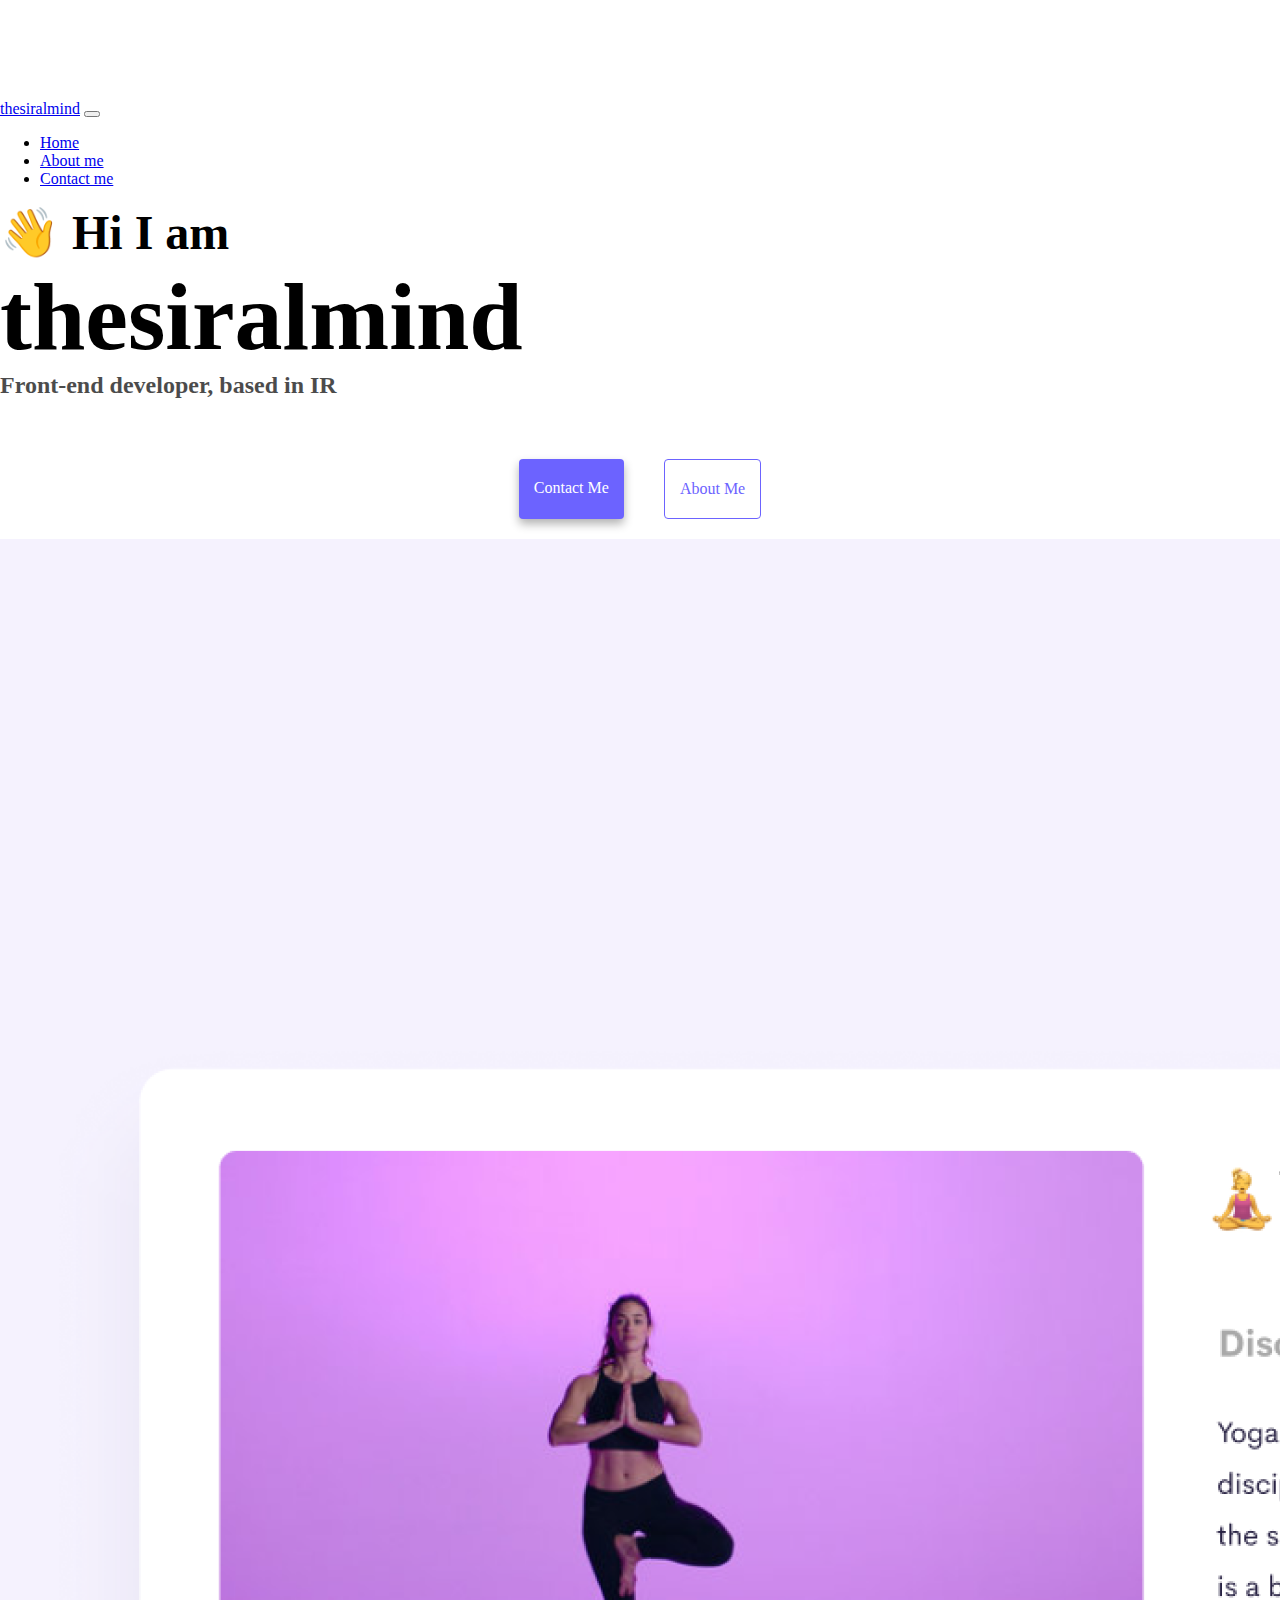
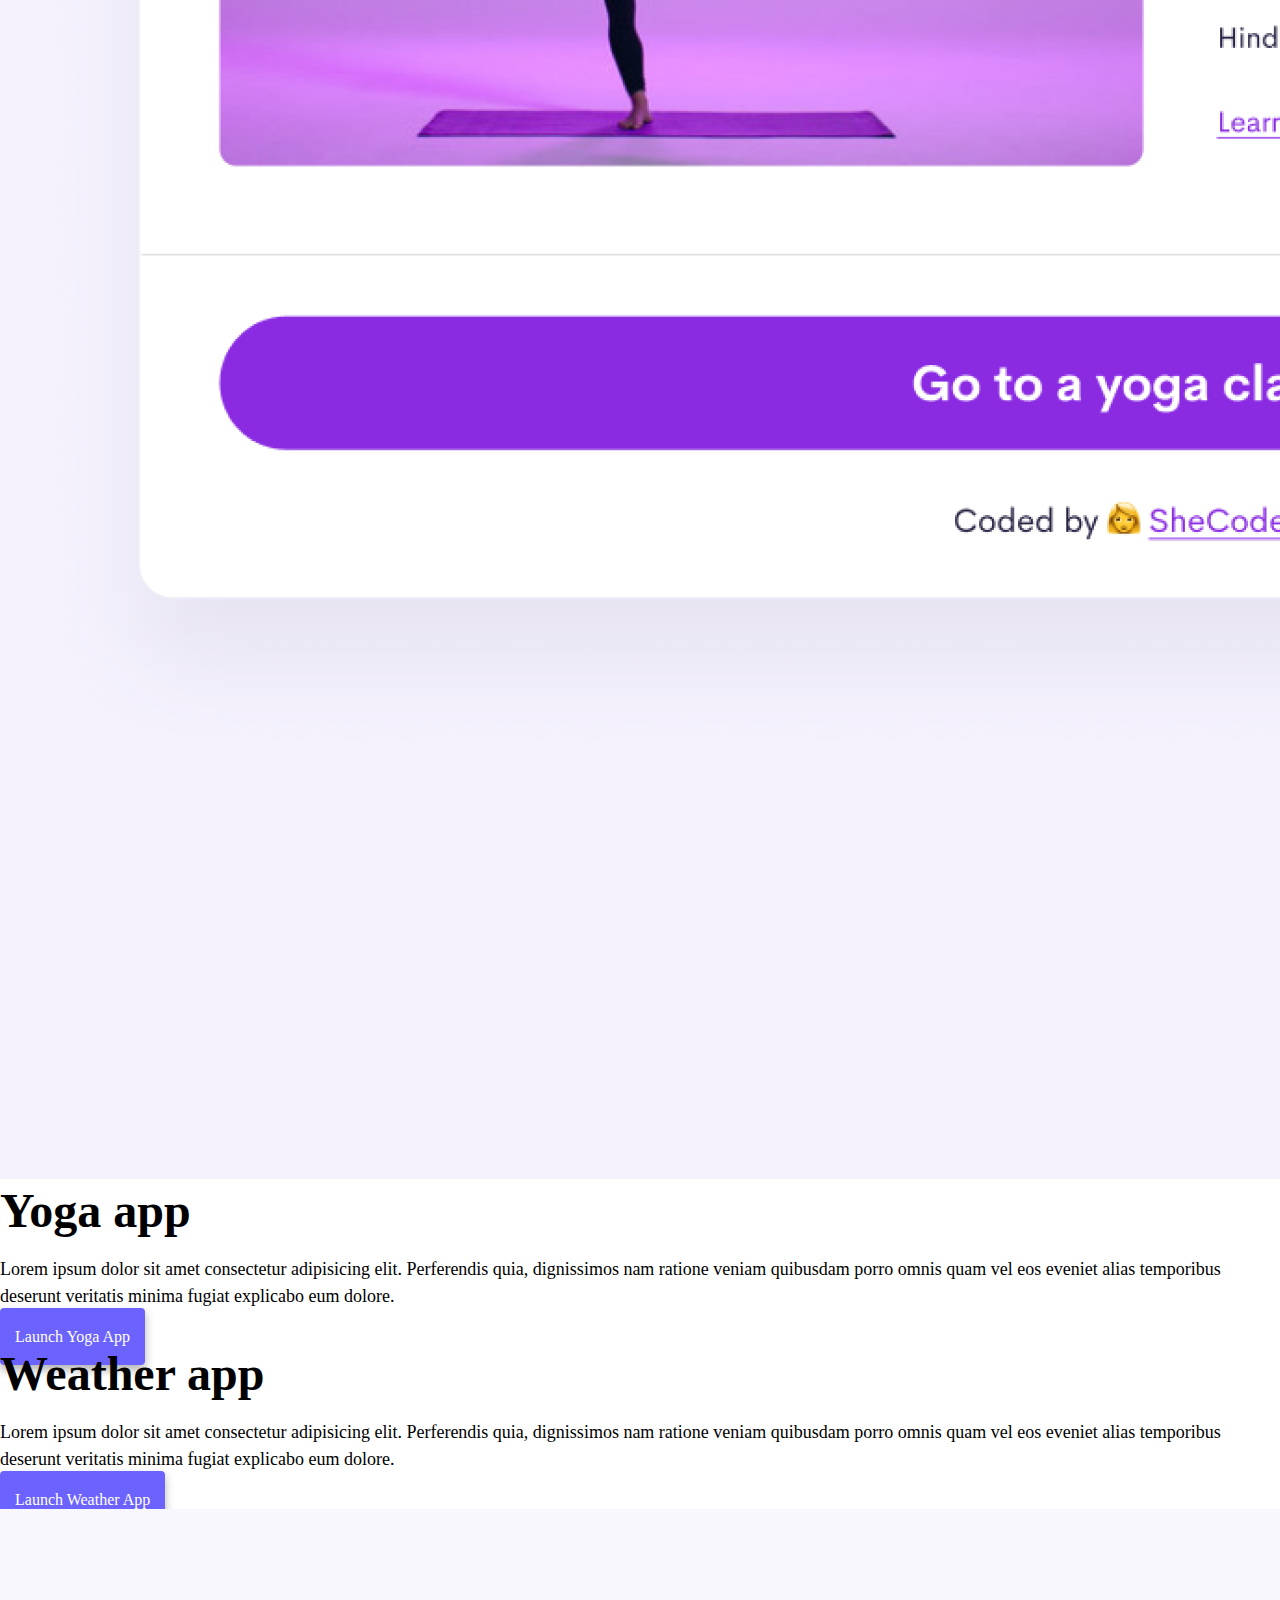
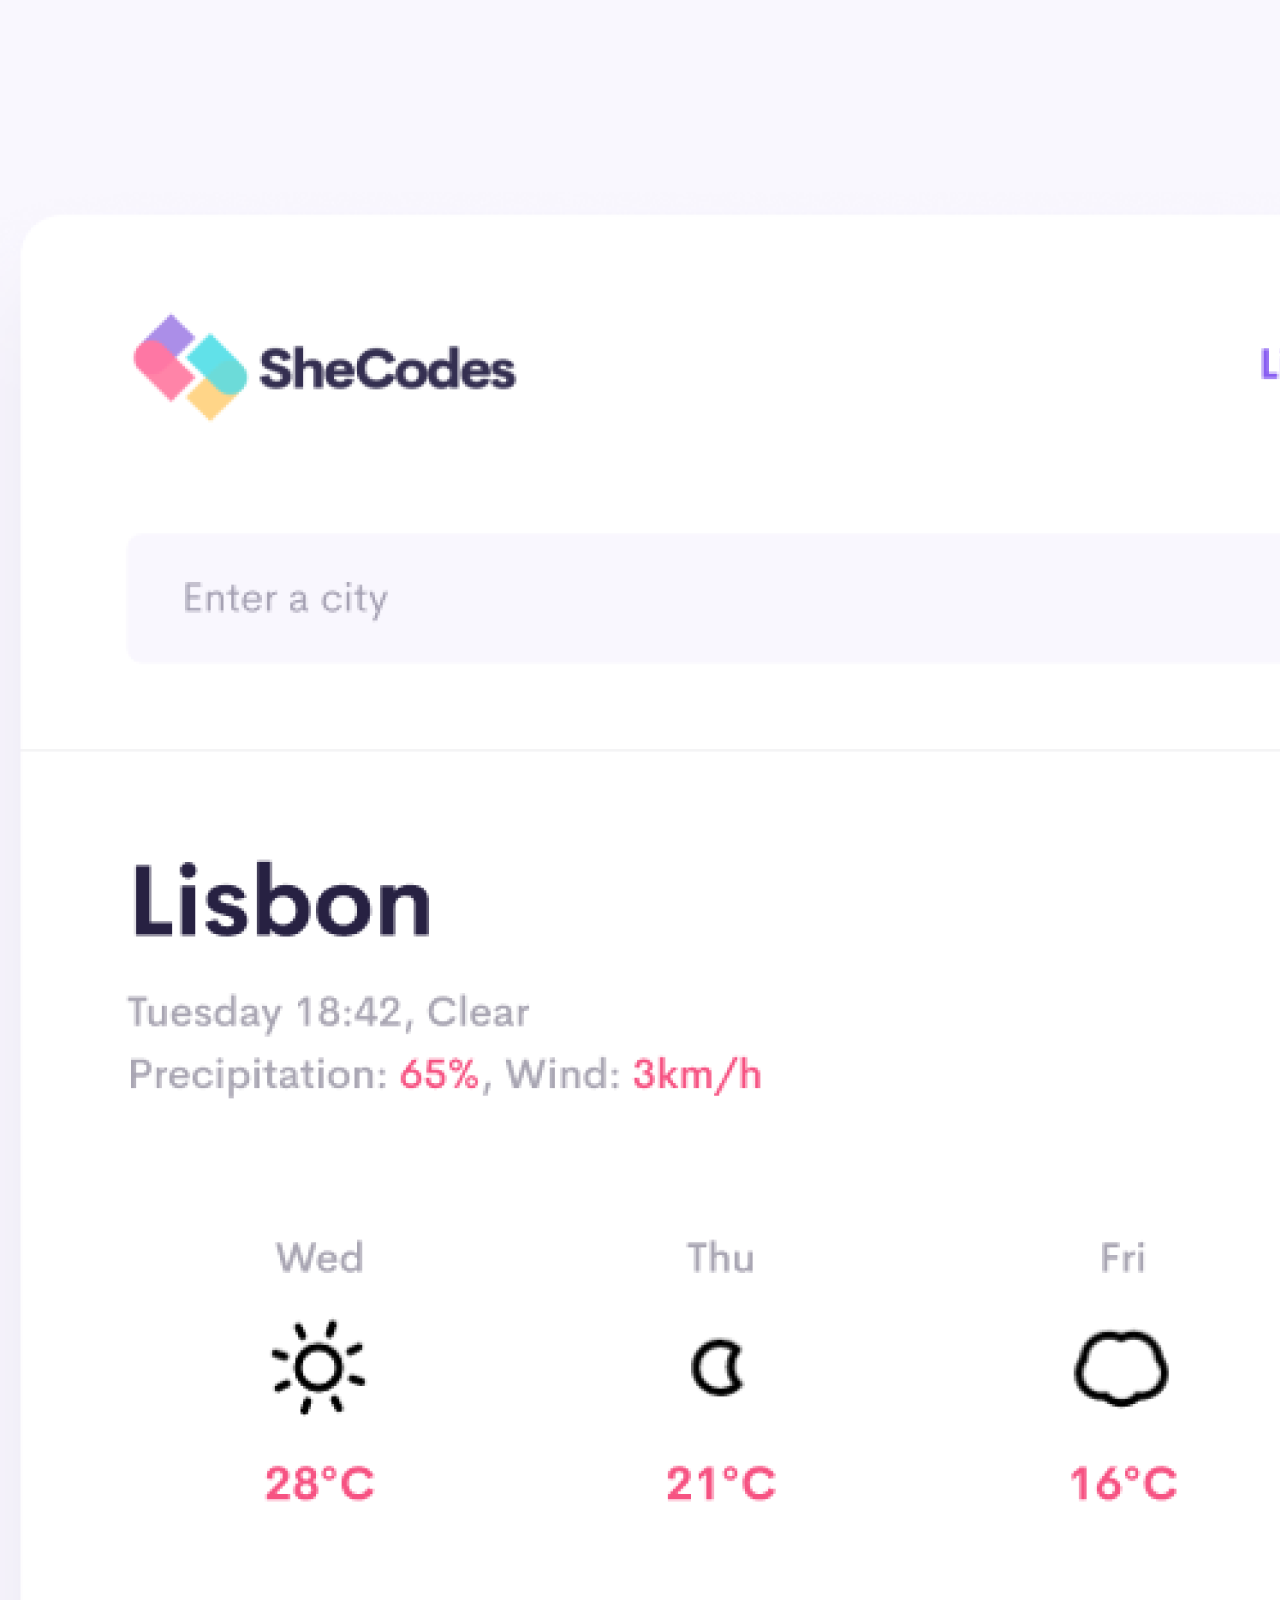
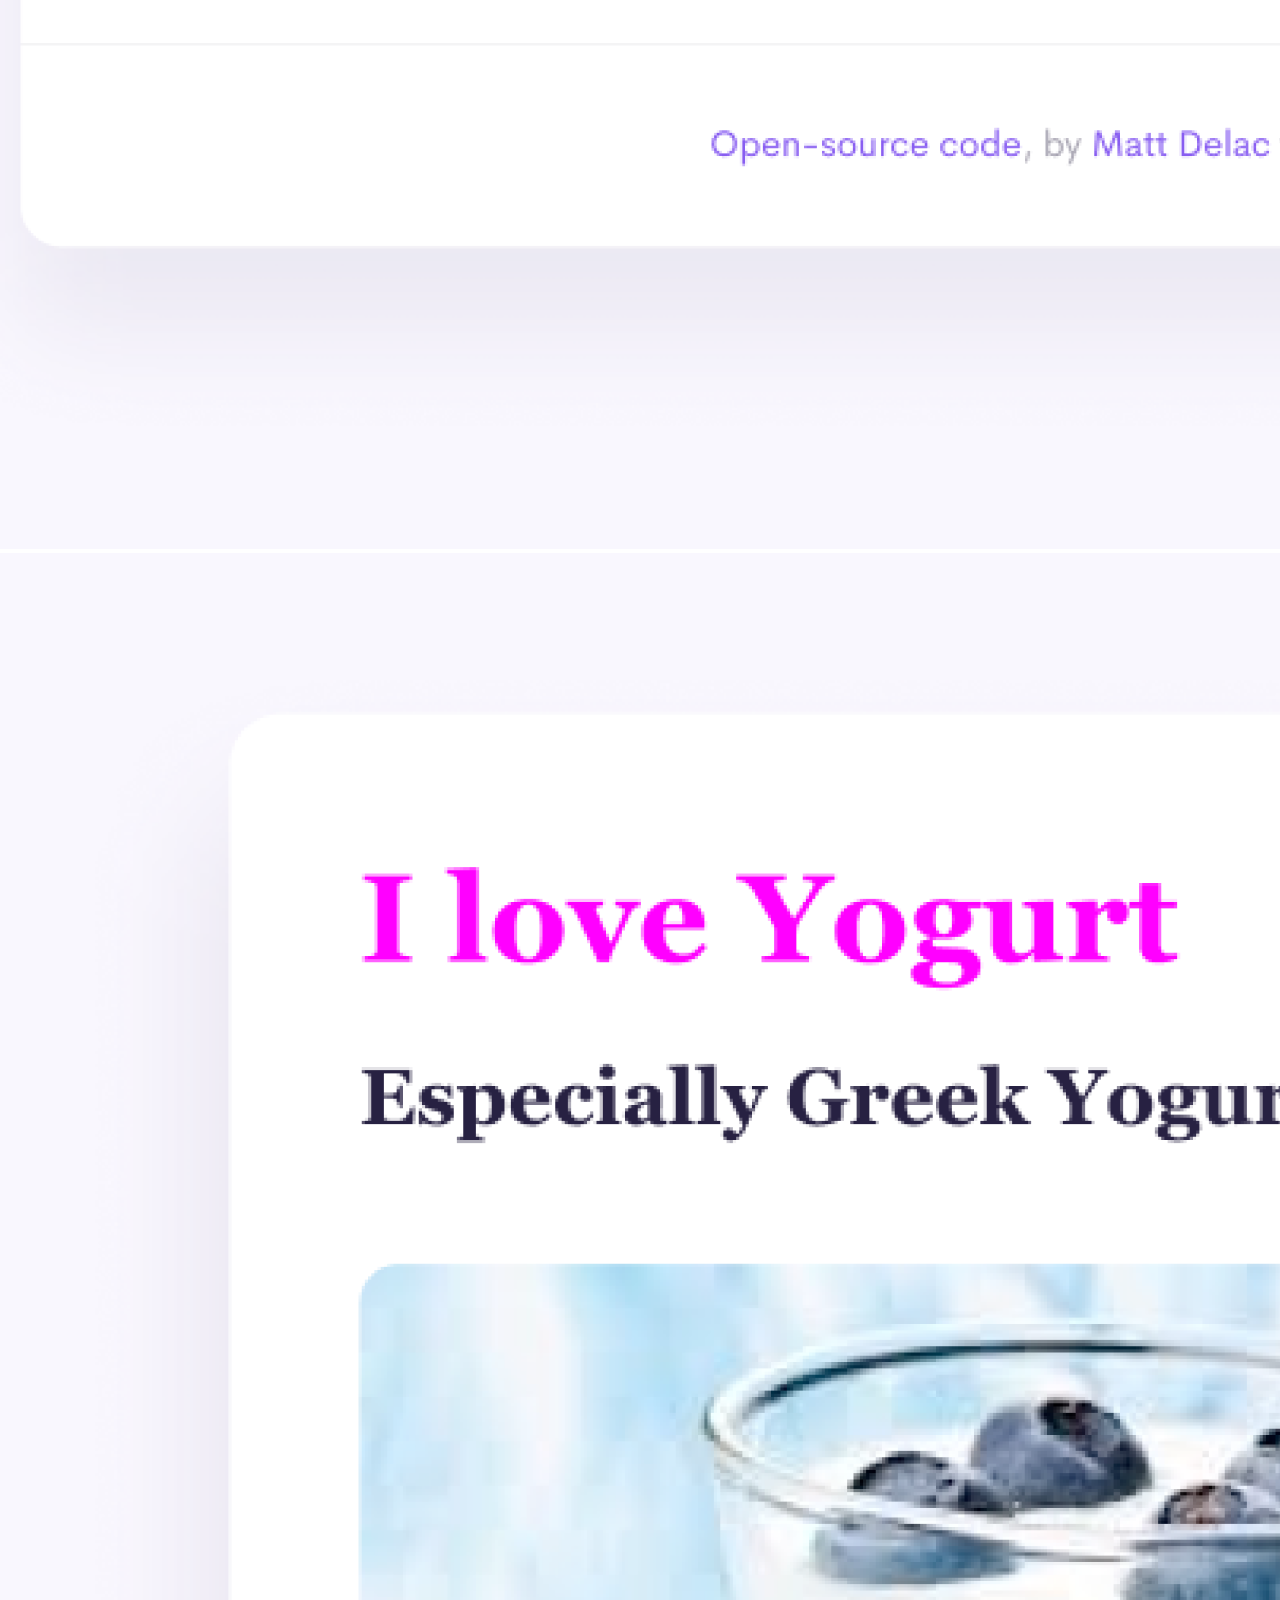
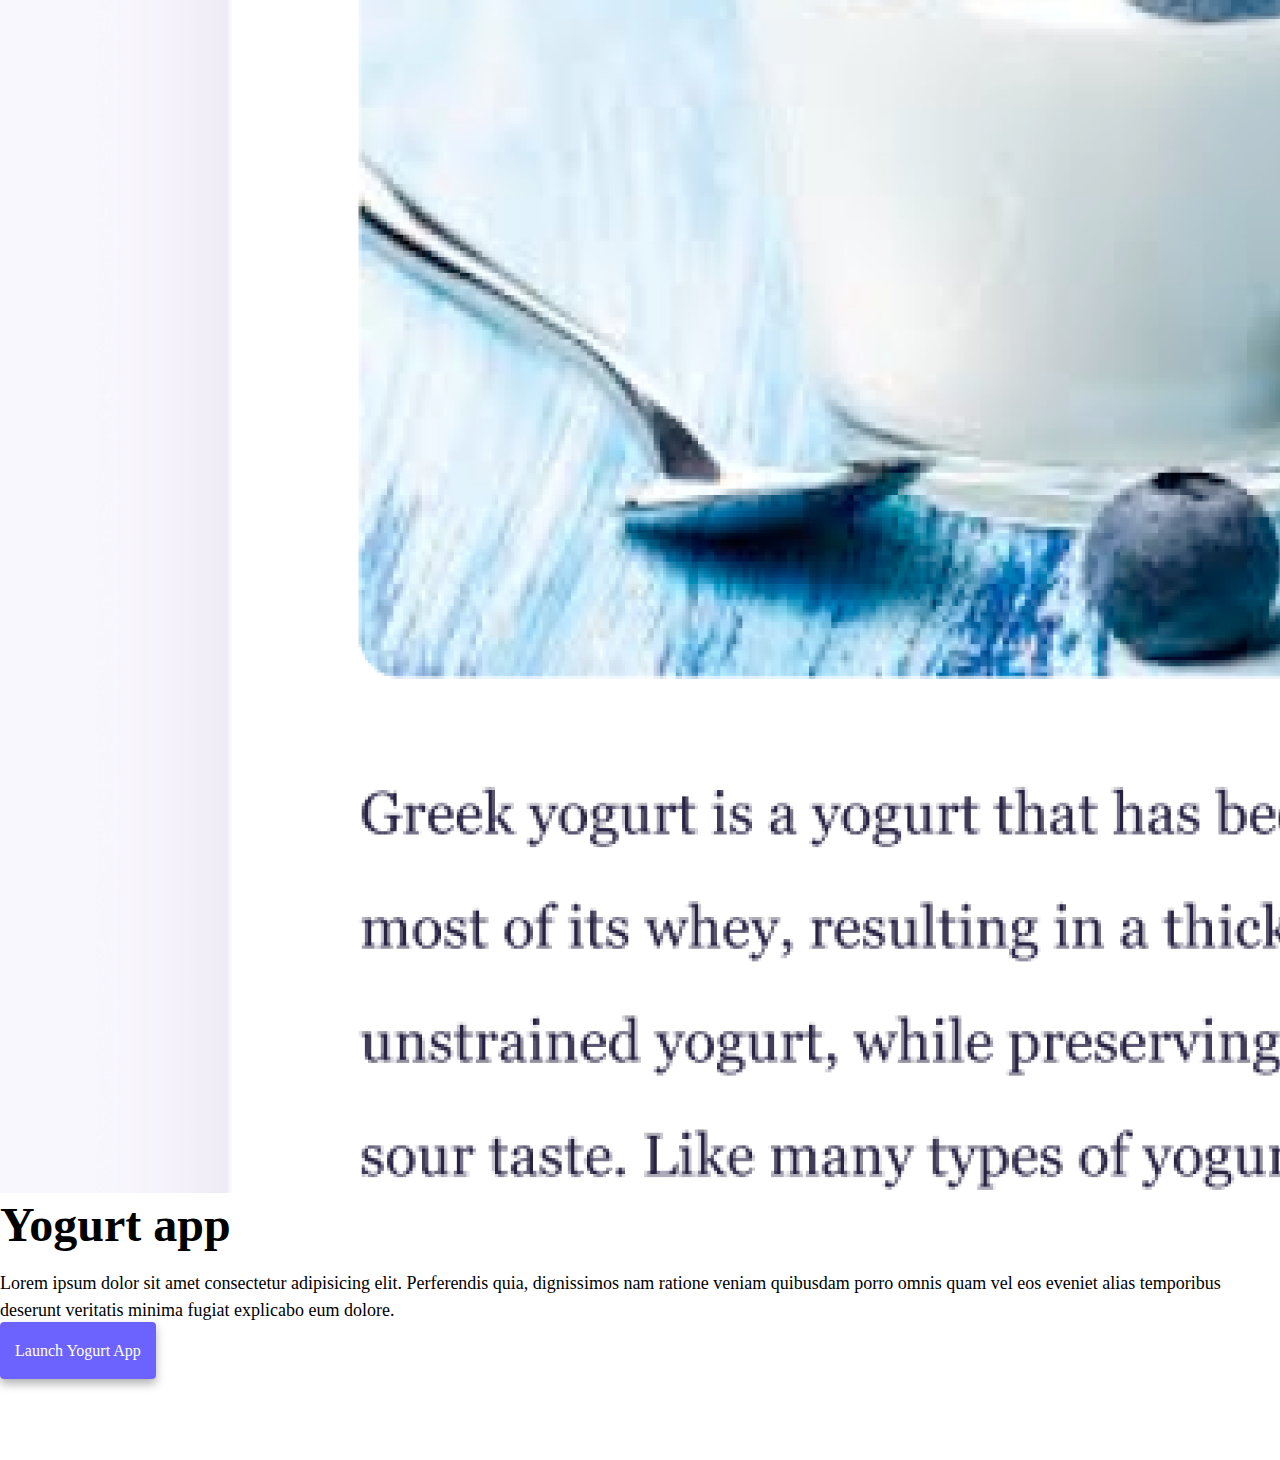
<file: index.html>
<!DOCTYPE html>
<html lang="en">
  <head>
    <meta charset="UTF-8" />
    <meta http-equiv="X-UA-Compatible" content="IE=edge" />
    <meta name="viewport" content="width=device-width, initial-scale=1.0" />
    <meta
      name="description"
      content="thespiralmind is a front-end developer based in IR. Checkout her projects and contact her by her email"
    />
    <title>front-end developer - thesiralmind</title>
    <link
      href="https://cdn.jsdelivr.net/npm/bootstrap@5.0.0-beta2/dist/css/bootstrap.min.css"
      rel="stylesheet"
      integrity="sha384-BmbxuPwQa2lc/FVzBcNJ7UAyJxM6wuqIj61tLrc4wSX0szH/Ev+nYRRuWlolflfl"
      crossorigin="anonymous"
    />
    <script
      src="https://cdn.jsdelivr.net/npm/bootstrap@5.0.0-beta2/dist/js/bootstrap.bundle.min.js"
      integrity="sha384-b5kHyXgcpbZJO/tY9Ul7kGkf1S0CWuKcCD38l8YkeH8z8QjE0GmW1gYU5S9FOnJ0"
      crossorigin="anonymous"
    ></script>
    <link rel="stylesheet" href="style.css" />
  </head>
  <body>
    <nav class="navbar navbar-expand-lg navbar-light bg-light fixed-top">
      <div class="container">
        <a class="navbar-brand" href="index.html" title="homepage"
          >thesiralmind</a
        >
        <button
          class="navbar-toggler"
          type="button"
          data-bs-toggle="collapse"
          data-bs-target="#navbarNav"
          aria-controls="navbarNav"
          aria-expanded="false"
          aria-label="Toggle navigation"
        >
          <span class="navbar-toggler-icon"></span>
        </button>
        <div class="collapse navbar-collapse" id="navbarNav">
          <ul class="navbar-nav">
            <li class="nav-item">
              <a
                class="nav-link active"
                aria-current="page"
                href="index.html"
                title="homepage"
                >Home</a
              >
            </li>
            <li class="nav-item">
              <a class="nav-link" href="about.html" title="about thespiralmind"
                >About me</a
              >
            </li>
            <li class="nav-item">
              <a
                class="nav-link"
                href="about.html#contact"
                title="contact thespiralmind"
                >Contact me</a
              >
            </li>
          </ul>
        </div>
      </div>
    </nav>
    <h2 class="text-center">👋 Hi I am</h2>
    <h1 class="text-center">thesiralmind</h1>
    <h3 class="text-center">Front-end developer, based in IR</h3>
    <div class="navigation-links mb-5">
      <a
        href="about.html#contact"
        class="primary-link"
        title="contact thespiralmind"
        >Contact me</a
      >
      <a href="about.html" class="secondary-link" title="about thespiralmind"
        >About me</a
      >
    </div>
    <div class="container">
      <div class="row">
        <div class="col-sm-6">
          <img
            src="images/yoga.png"
            alt="yoga project"
            class="img-fluid rounded d-none d-sm-block"
          />
        </div>
        <div class="col-sm-6">
          <h2 class="mb-3">Yoga app</h2>
          <p>
            Lorem ipsum dolor sit amet consectetur adipisicing elit. Perferendis
            quia, dignissimos nam ratione veniam quibusdam porro omnis quam vel
            eos eveniet alias temporibus deserunt veritatis minima fugiat
            explicabo eum dolore.
          </p>
          <div class="mt-5">
            <a href="#" class="primary-link project-link" title="yoga project"
              >Launch Yoga App</a
            >
          </div>
        </div>
      </div>
      <div class="row mt-5">
        <div class="col-sm-6">
          <h2 class="mb-3">Weather app</h2>
          <p>
            Lorem ipsum dolor sit amet consectetur adipisicing elit. Perferendis
            quia, dignissimos nam ratione veniam quibusdam porro omnis quam vel
            eos eveniet alias temporibus deserunt veritatis minima fugiat
            explicabo eum dolore.
          </p>
          <div class="mt-5">
            <a
              href="#"
              title="weather project"
              class="primary-link project-link"
              >Launch Weather App</a
            >
          </div>
        </div>
        <div class="col-sm-6">
          <img
            src="images/weather.png"
            alt="weather project"
            class="img-fluid rounded d-none d-sm-block"
          />
        </div>
      </div>
      <div class="row mt-5">
        <div class="col-sm-6">
          <img
            src="images/yogurt.png"
            alt="yogurt project"
            class="img-fluid rounded d-none d-sm-block"
          />
        </div>
        <div class="col-sm-6">
          <h2 class="mb-3">Yogurt app</h2>
          <p>
            Lorem ipsum dolor sit amet consectetur adipisicing elit. Perferendis
            quia, dignissimos nam ratione veniam quibusdam porro omnis quam vel
            eos eveniet alias temporibus deserunt veritatis minima fugiat
            explicabo eum dolore.
          </p>
          <div class="mt-5">
            <a href="#" title="yogurt project" class="primary-link project-link"
              >Launch Yogurt app</a
            >
          </div>
        </div>
      </div>
    </div>
  </body>
</html>
</file>
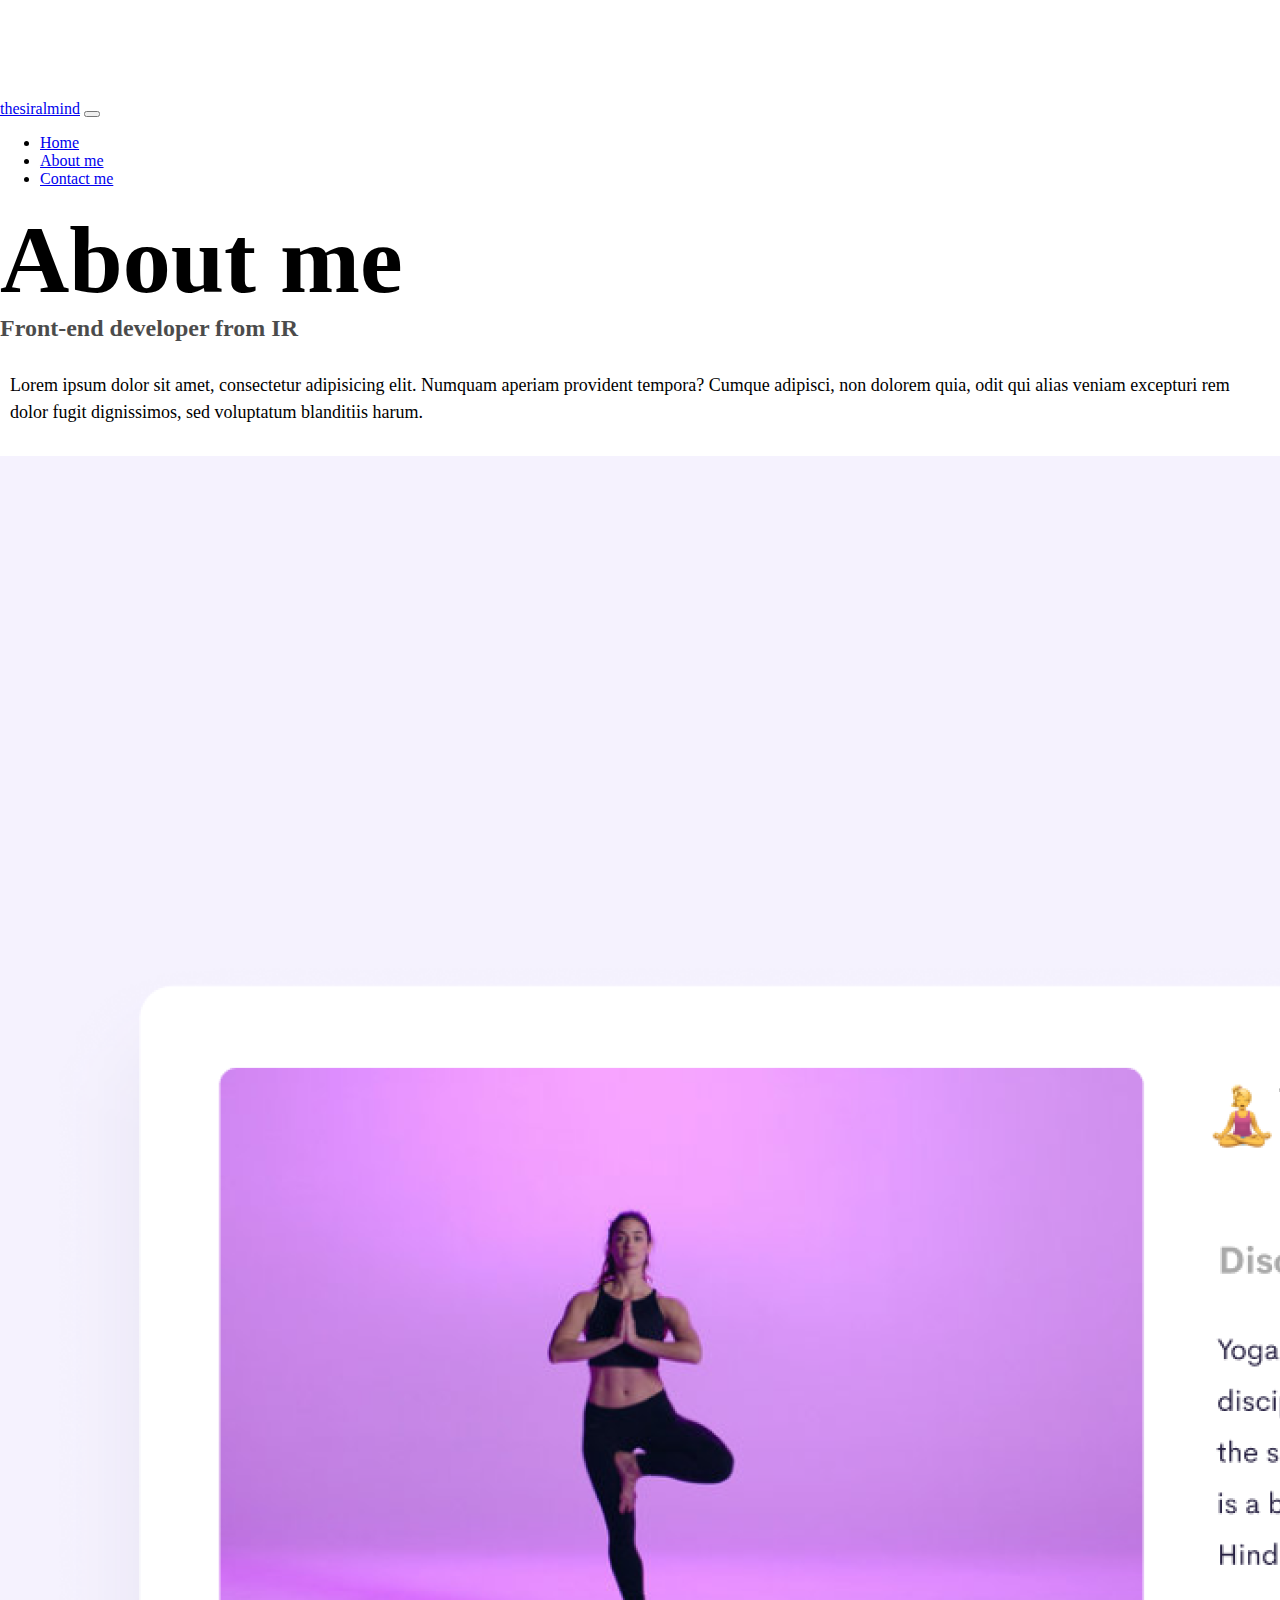
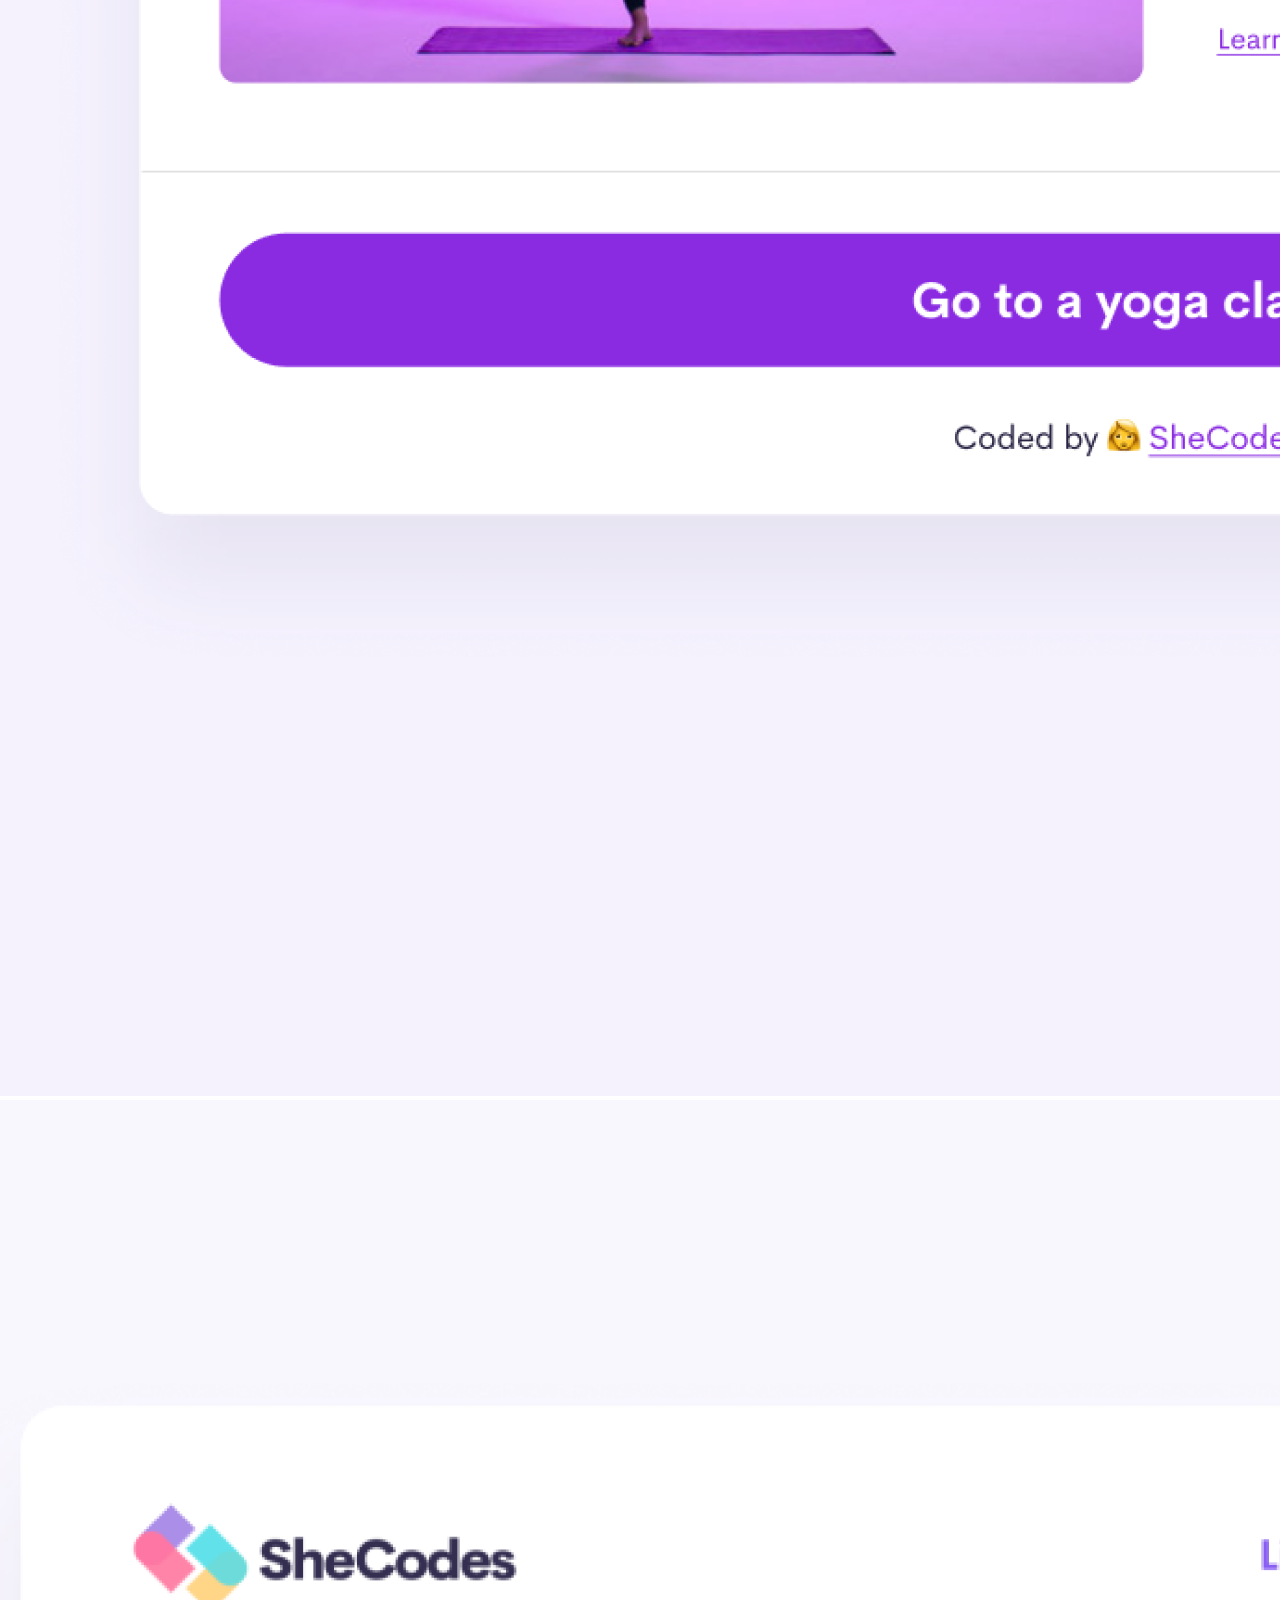
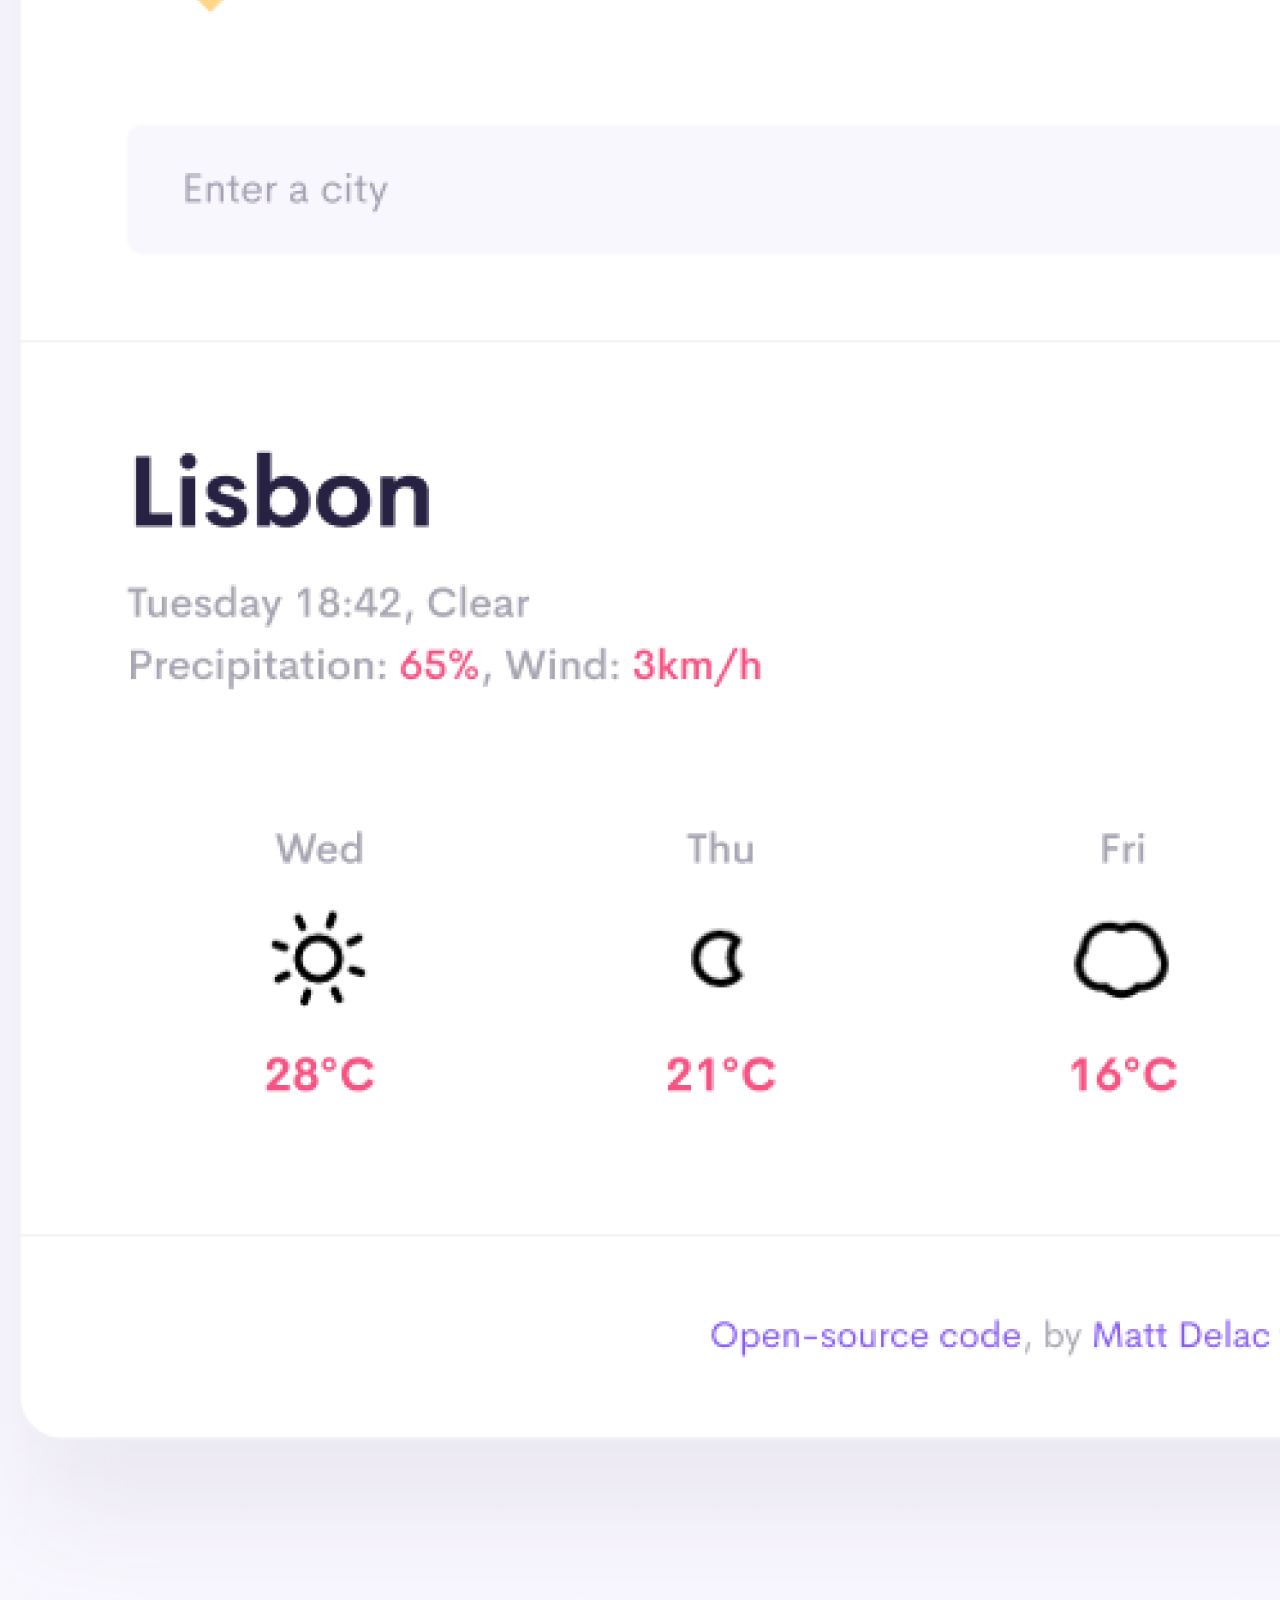
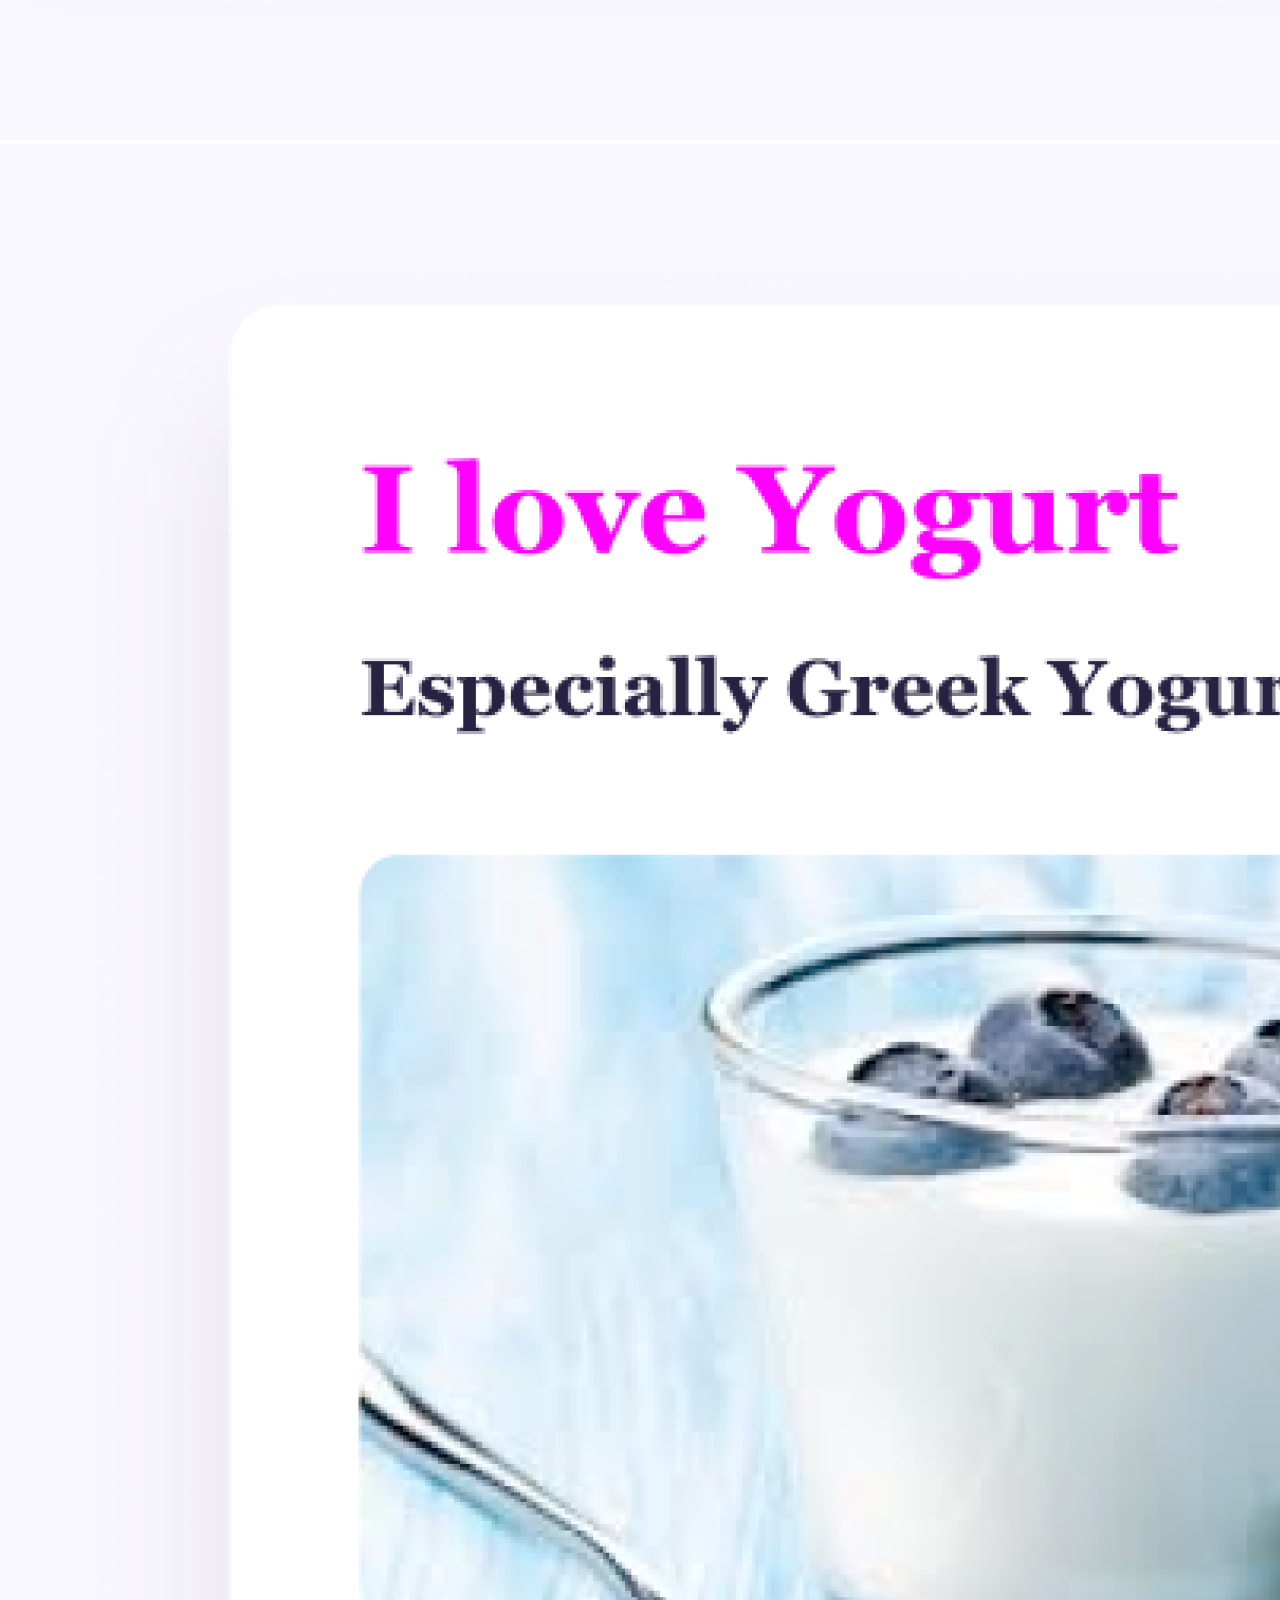
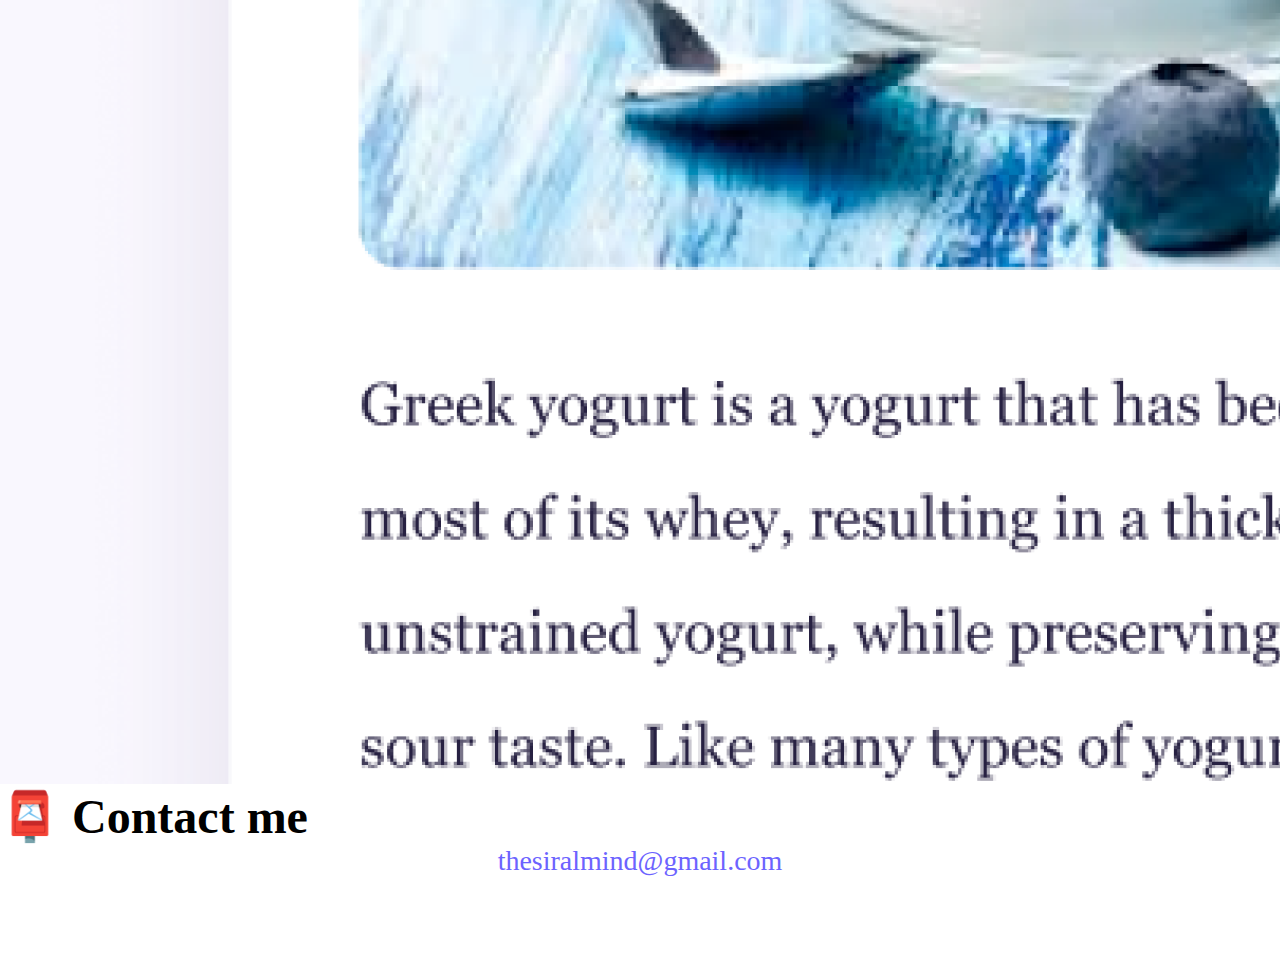
<file: about.html>
<!DOCTYPE html>
<html lang="en">
  <head>
    <meta charset="UTF-8" />
    <meta http-equiv="X-UA-Compatible" content="IE=edge" />
    <meta name="viewport" content="width=device-width, initial-scale=1.0" />
    <link
      href="https://cdn.jsdelivr.net/npm/bootstrap@5.0.0-beta2/dist/css/bootstrap.min.css"
      rel="stylesheet"
      integrity="sha384-BmbxuPwQa2lc/FVzBcNJ7UAyJxM6wuqIj61tLrc4wSX0szH/Ev+nYRRuWlolflfl"
      crossorigin="anonymous"
    />
    <script
      src="https://cdn.jsdelivr.net/npm/bootstrap@5.0.0-beta2/dist/js/bootstrap.bundle.min.js"
      integrity="sha384-b5kHyXgcpbZJO/tY9Ul7kGkf1S0CWuKcCD38l8YkeH8z8QjE0GmW1gYU5S9FOnJ0"
      crossorigin="anonymous"
    ></script>
    <link rel="stylesheet" href="style.css" />
    <meta
      name="description"
      content="about thespiralmind,  a front-end developer based in IR. Checkout her projects and contact her by her email"
    />
    <title>About - thesiralmind</title>
  </head>
  <body>
    <nav class="navbar navbar-expand-lg navbar-light bg-light fixed-top">
      <div class="container">
        <a class="navbar-brand" href="index.html" title="homepage"
          >thesiralmind</a
        >
        <button
          class="navbar-toggler"
          type="button"
          data-bs-toggle="collapse"
          data-bs-target="#navbarNav"
          aria-controls="navbarNav"
          aria-expanded="false"
          aria-label="Toggle navigation"
        >
          <span class="navbar-toggler-icon"></span>
        </button>
        <div class="collapse navbar-collapse" id="navbarNav">
          <ul class="navbar-nav">
            <li class="nav-item">
              <a
                class="nav-link"
                aria-current="page"
                href="index.html"
                title="homepage"
                >Home</a
              >
            </li>
            <li class="nav-item">
              <a
                class="nav-link active"
                href="about.html"
                title="about thespiralmind"
                >About me</a
              >
            </li>
            <li class="nav-item">
              <a
                class="nav-link"
                href="about.html#contact"
                title="contact thespiralmind"
                >Contact me</a
              >
            </li>
          </ul>
        </div>
      </div>
    </nav>
    <h1 class="text-center">About me</h1>
    <h3 class="text-center">Front-end developer from IR</h3>
    <div class="about-paragraphs text-center">
      <p>
        Lorem ipsum dolor sit amet, consectetur adipisicing elit. Numquam
        aperiam provident tempora? Cumque adipisci, non dolorem quia, odit qui
        alias veniam excepturi rem dolor fugit dignissimos, sed voluptatum
        blanditiis harum.
      </p>
    </div>
    <div class="container">
      <div class="row">
        <div class="col-sm-4">
          <img
            src="images/yoga.png"
            alt="yoga project"
            class="img-fluid p-2 shadow rounded mb-5"
          />
        </div>
        <div class="col-sm-4">
          <img
            src="images/weather.png"
            alt="weather project"
            class="img-fluid p-2 shadow rounded mb-5"
          />
        </div>
        <div class="col-sm-4">
          <img
            src="images/yogurt.png"
            alt="yogurt project"
            class="img-fluid p-2 shadow rounded mb-5"
          />
        </div>
      </div>
    </div>
    <div id="contact" class="mt-5">
      <h2 class="text-center">📮 Contact me</h2>
      <a href="mailto:thesiralmind@gmail.com" class="email-link">
        thesiralmind@gmail.com
      </a>
    </div>
  </body>
</html>
</file>
<file: style.css>
:root {
  --primary-color: #6c63ff;
  --secondary-color: #f5f2fe;
  --box-shadow: 0 5px 10px rgba(0, 0, 0, 0.3);
}

body {
  margin: 100px 0;
}

h1,
h2,
h3 {
  margin: 0;
}

h1 {
  font-size: 96px;
}

h2 {
  font-size: 48px;
}

h3 {
  font-size: 24px;
  opacity: 0.7;
}

p {
  font-size: 18px;
  line-height: 1.5;
}

.navigation-links {
  display: flex;
  margin-top: 40px;
  justify-content: center;
}

.navigation-links a {
  margin: 20px;
}

.primary-link {
  border-radius: 4px;
  padding: 20px 15px;
  text-decoration: none;
  text-transform: capitalize;
  background: var(--primary-color);
  box-shadow: var(--box-shadow);
  color: white;
}

.primary-link:hover {
  color: white;
}

.secondary-link {
  border-radius: 4px;
  padding: 20px 15px;
  text-decoration: none;
  text-transform: capitalize;
  color: var(--primary-color);
  border: 1px solid var(--primary-color);
}

.homepage-link {
  color: var(--primary-color);
  text-align: center;
  display: block;
}

.about-paragraphs {
  margin: 30px 0;
}

.about-paragraphs p {
  margin: 10px;
}

.email-link {
  display: flex;
  justify-content: center;
  color: var(--primary-color);
  font-size: 28px;
  text-decoration: none;
}

.email-link:hover {
  text-decoration: underline;
}

@media (max-width: 576px) {
  h1 {
    font-size: 48px;
    line-height: 1.5;
  }
  h2 {
    font-size: 32px;
    text-align: center;
  }
  p {
    text-align: center;
  }
  .project-link {
    display: block;
    text-align: center;
    margin: 0 20px;
  }
}
</file>
